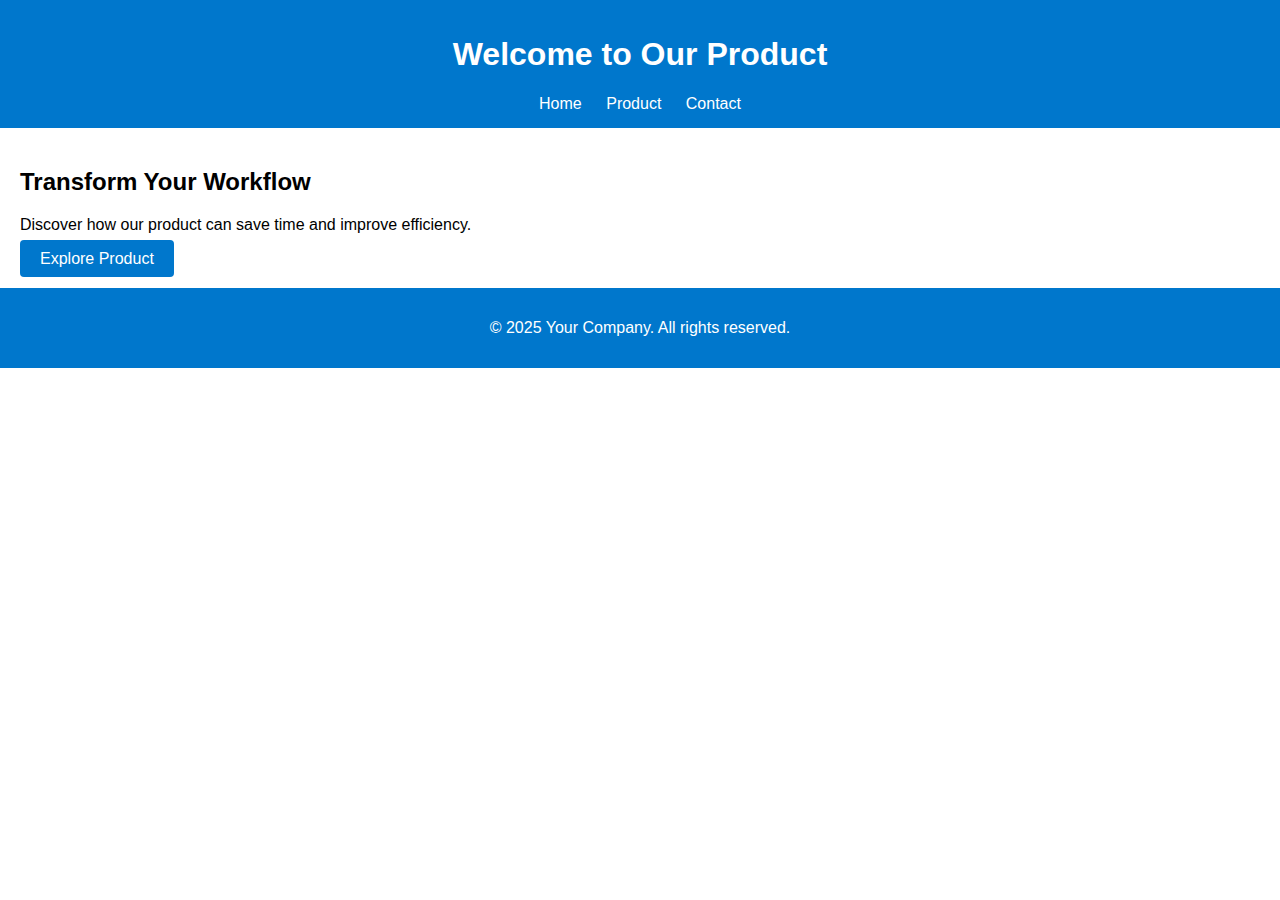
<file: index.html>
<!DOCTYPE html>
<html lang="en">
<head>
    <meta charset="UTF-8">
    <title>Home - Your Product</title>
    <link rel="stylesheet" href="style.css">
</head>
<body>
    <header>
        <h1>Welcome to Our Product</h1>
        <nav>
            <a href="index.html">Home</a>
            <a href="product.html">Product</a>
            <a href="contact.html">Contact</a>
        </nav>
    </header>

    <section>
        <div class="container">
            <h2>Transform Your Workflow</h2>
            <p>Discover how our product can save time and improve efficiency.</p>
            <a href="product.html" class="button">Explore Product</a>
        </div>
    </section>

    <footer>
        <p>&copy; 2025 Your Company. All rights reserved.</p>
    </footer>
</body>
</html>
</file>
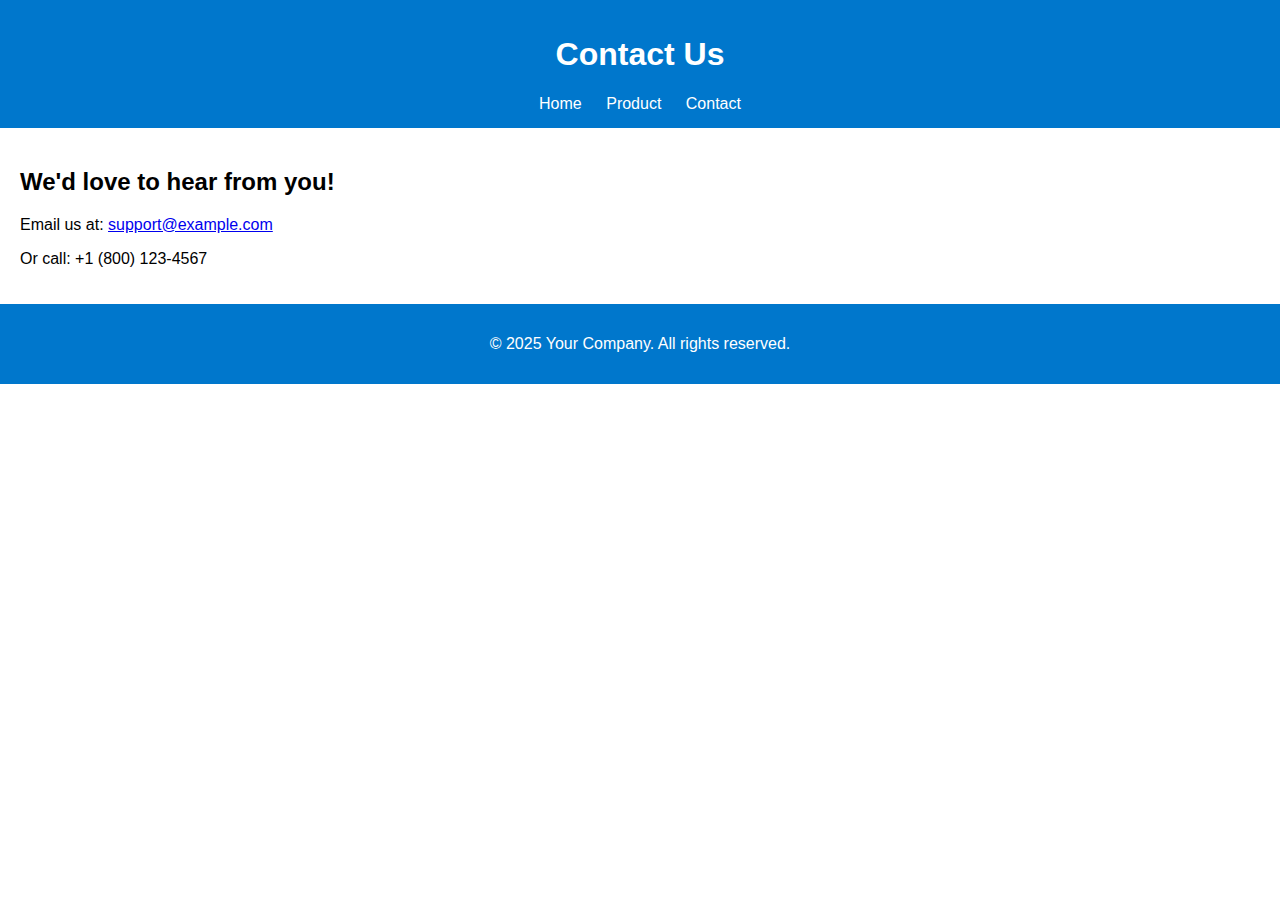
<file: contact.html>
<!DOCTYPE html>
<html lang="en">
<head>
    <meta charset="UTF-8">
    <title>Contact - Your Product</title>
    <link rel="stylesheet" href="style.css">
</head>
<body>
    <header>
        <h1>Contact Us</h1>
        <nav>
            <a href="index.html">Home</a>
            <a href="product.html">Product</a>
            <a href="contact.html">Contact</a>
        </nav>
    </header>

    <section>
        <div class="container">
            <h2>We'd love to hear from you!</h2>
            <p>Email us at: <a href="mailto:support@example.com">support@example.com</a></p>
            <p>Or call: +1 (800) 123-4567</p>
        </div>
    </section>

    <footer>
        <p>&copy; 2025 Your Company. All rights reserved.</p>
    </footer>
</body>
</html>
</file>
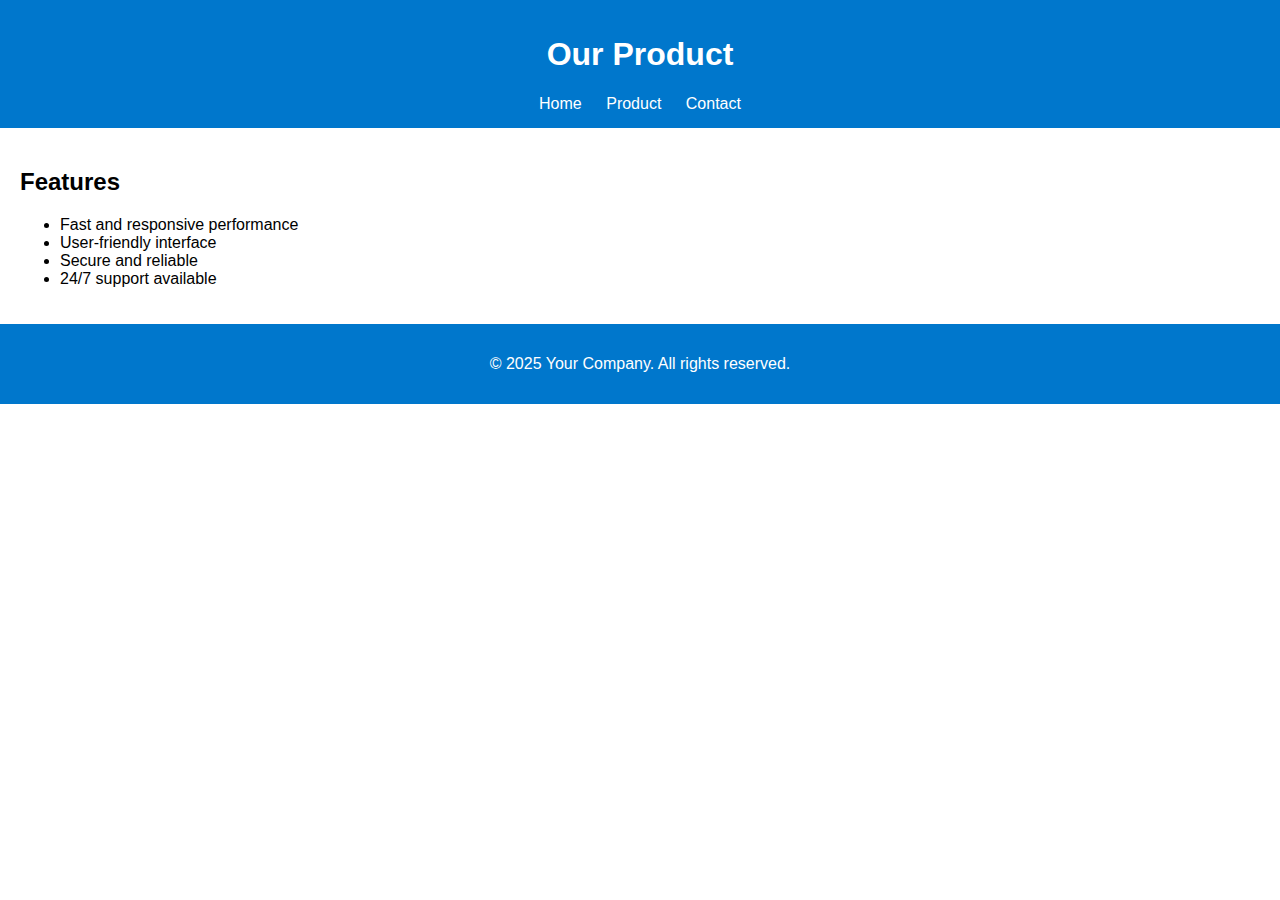
<file: product.html>
<!DOCTYPE html>
<html lang="en">
<head>
    <meta charset="UTF-8">
    <title>Product - Your Product</title>
    <link rel="stylesheet" href="style.css">
</head>
<body>
    <header>
        <h1>Our Product</h1>
        <nav>
            <a href="index.html">Home</a>
            <a href="product.html">Product</a>
            <a href="contact.html">Contact</a>
        </nav>
    </header>

    <section>
        <div class="container">
            <h2>Features</h2>
            <ul style="text-align:left; list-style: disc; padding-left: 40px;">
                <li>Fast and responsive performance</li>
                <li>User-friendly interface</li>
                <li>Secure and reliable</li>
                <li>24/7 support available</li>
            </ul>
        </div>
    </section>

    <footer>
        <p>&copy; 2025 Your Company. All rights reserved.</p>
    </footer>
</body>
</html>
</file>
<file: style.css>
body {
    font-family: Arial, sans-serif;
    margin: 0;
    padding: 0;
}

header, footer {
    background: #0077cc;
    color: white;
    padding: 15px;
    text-align: center;
}

nav a {
    color: white;
    margin: 0 10px;
    text-decoration: none;
}

.container {
    padding: 20px;
}

button, .button {
    background: #0077cc;
    color: white;
    padding: 10px 20px;
    border: none;
    border-radius: 4px;
    text-decoration: none;
    cursor: pointer;
}

form input, form textarea {
    padding: 10px;
    width: 100%;
    margin-bottom: 10px;
}
</file>
